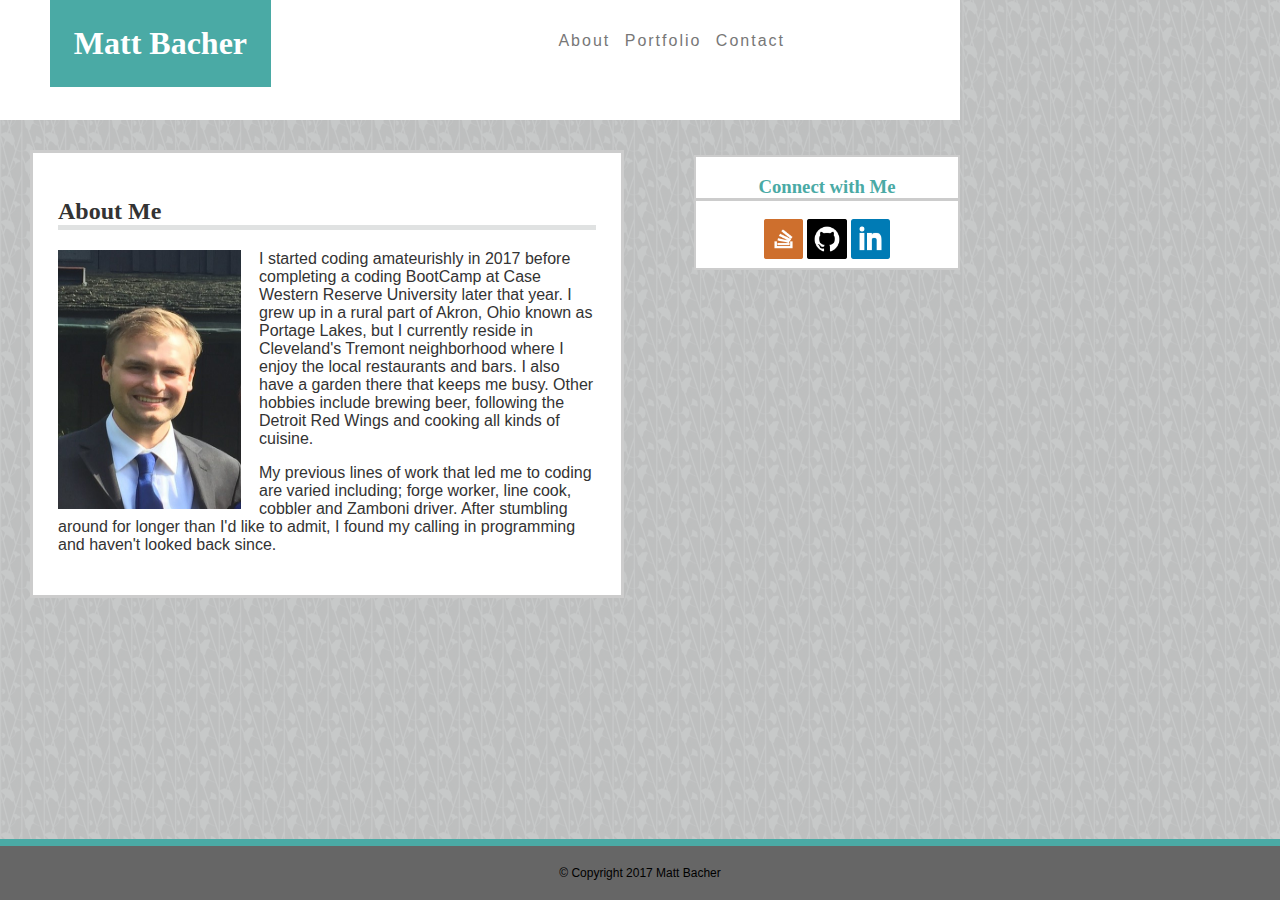
<file: index.html>
<!DOCTYPE html>
<html>
<head>
	<title>Matt Bacher's Portfolio | About Me</title>

	<!--<link rel="stylesheet" type="text/css" href="assets/css/reset.css">!-->

	<link rel="stylesheet" type="text/css" href="assets/css/style.css">

</head>
<body>
	<header>
		<h1>Matt Bacher</h1>
		
		<nav>		
			<a class="navBar" href="index.html">About</a>
			<a class="navBar" href="portfolio.html">Portfolio</a>
			<a class="navBar" href="contact.html">Contact</a>			
		</nav>
	
	</header>

	<aside>
		<h3>Connect with Me</h3>
		<a href="https://stackoverflow.com/users/8286429/m-bacher" target="_blank"><img class="myLinks" src="assets/images/stackoverflow.png"></a>
		<a href="https://github.com/redwinger" target="_blank"><img class="myLinks" src="assets/images/github.png"></a>
		<a href="#"><img class="myLinks" src="assets/images/linkedin.png"></a>	
	</aside>

	<div class="background">
		<div class="mainContent">
			<h2>About Me</h2>
			<img id="me" src="assets/images/aboutMePic.JPG" alt="Matt Bacher">
	
				<p class= "aboutme">
					I started coding amateurishly in 2017 before completing a coding BootCamp at Case Western Reserve University later that year. I grew up in a rural part of Akron, Ohio known as Portage Lakes, but I currently reside in Cleveland's Tremont neighborhood where I enjoy the local restaurants and bars. I also have a garden there that keeps me busy. Other hobbies include brewing beer, following the Detroit Red Wings and cooking all kinds of cuisine.
				</p>
				<p class="aboutme">
					My previous lines of work that led me to coding are varied including; forge worker, line cook, cobbler and Zamboni driver.  After stumbling around for longer than I'd like to admit, I found my calling in programming and haven't looked back since.
				</p>
		</div>	
	<div>

	

		<footer>
			&copy; Copyright 2017 Matt Bacher
		</footer>

	</body>

</html>
</file>
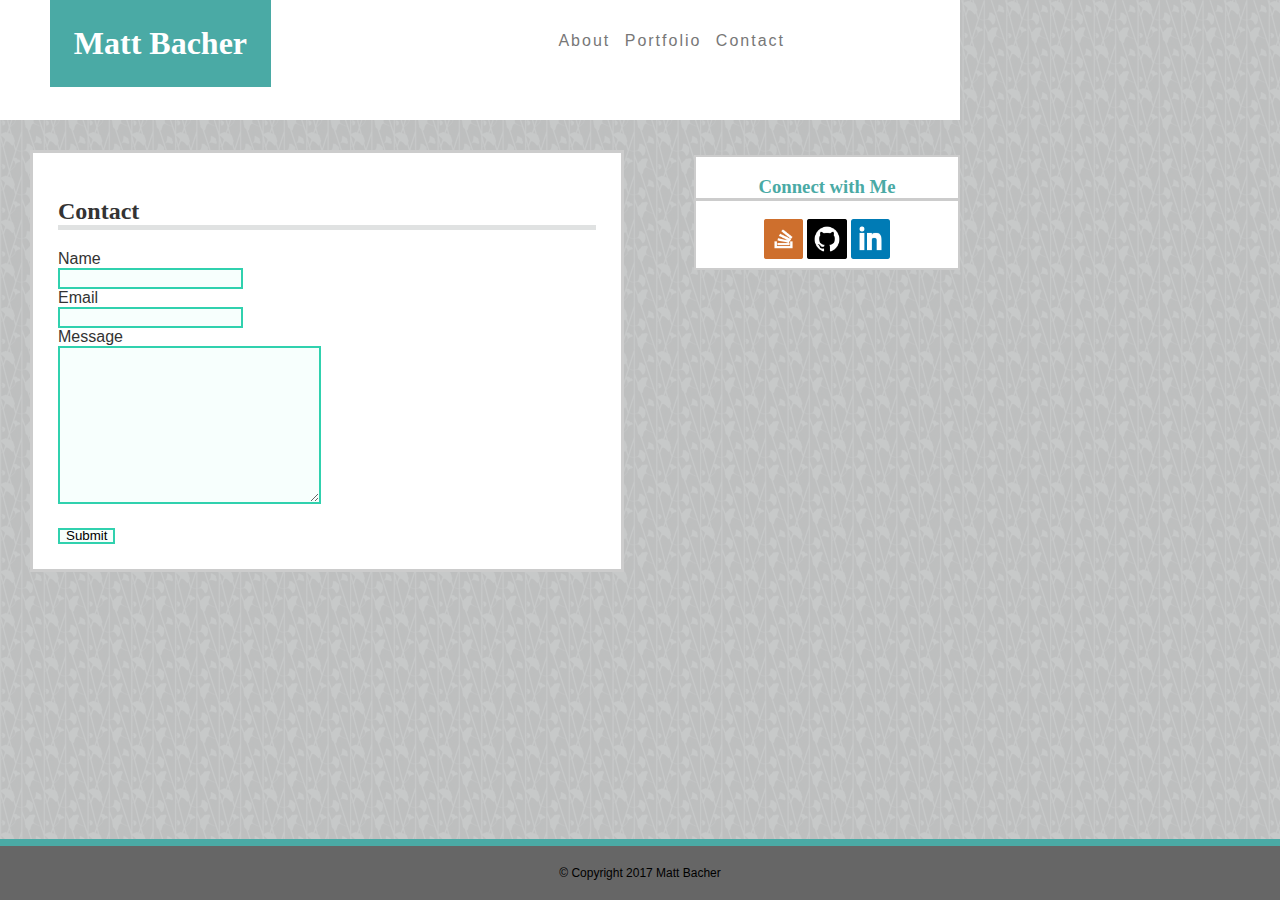
<file: contact.html>
<!DOCTYPE html>
<html>
<head>
	<title>Matt Bacher's Portfolio | Contact</title>

	<!--<link rel="stylesheet" type="text/css" href="assets/css/reset.css">!-->

	<link rel="stylesheet" type="text/css" href="assets/css/style.css">
</head>

<body>
	<header>
		<h1>Matt Bacher</h1>

		<nav>		
			<a class="navBar" href="index.html">About</a>
			<a class="navBar" href="portfolio.html">Portfolio</a>
			<a class="navBar" href="contact.html">Contact</a>			
		</nav>

	</header>

	<aside>
		<h3>Connect with Me</h3>
		<a href="https://stackoverflow.com/users/8286429/m-bacher" target="_blank"><img class="myLinks" src="assets/images/stackoverflow.png"></a>
		<a href="https://github.com/redwinger" target="_blank"><img class="myLinks" src="assets/images/github.png"></a>
		<a href="https://www.linkedin.com/in/matt-bacher-a28539145/?trk=uno-choose-ge-no-intent&dl=no" target="_blank"><img class="myLinks" src="assets/images/linkedin.png"></a>	
	</aside>
	
	<div class="mainContent">
		<h2>Contact</h2>
		<form action="#">
			Name <br>
			<input class="form"  type="text" name="name">
			<br>
			Email <br>
			<input class="form" type="text" name="Email">
			<br>
			Message <br>
			<textarea class="form" name="Message" rows="15" cols="30"></textarea> <br>
			<br>
			<button class="form">Submit</button>
		</form>
	</div>
	<footer>
			&copy; Copyright 2017 Matt Bacher
	</footer>
</body>
</html>
</file>
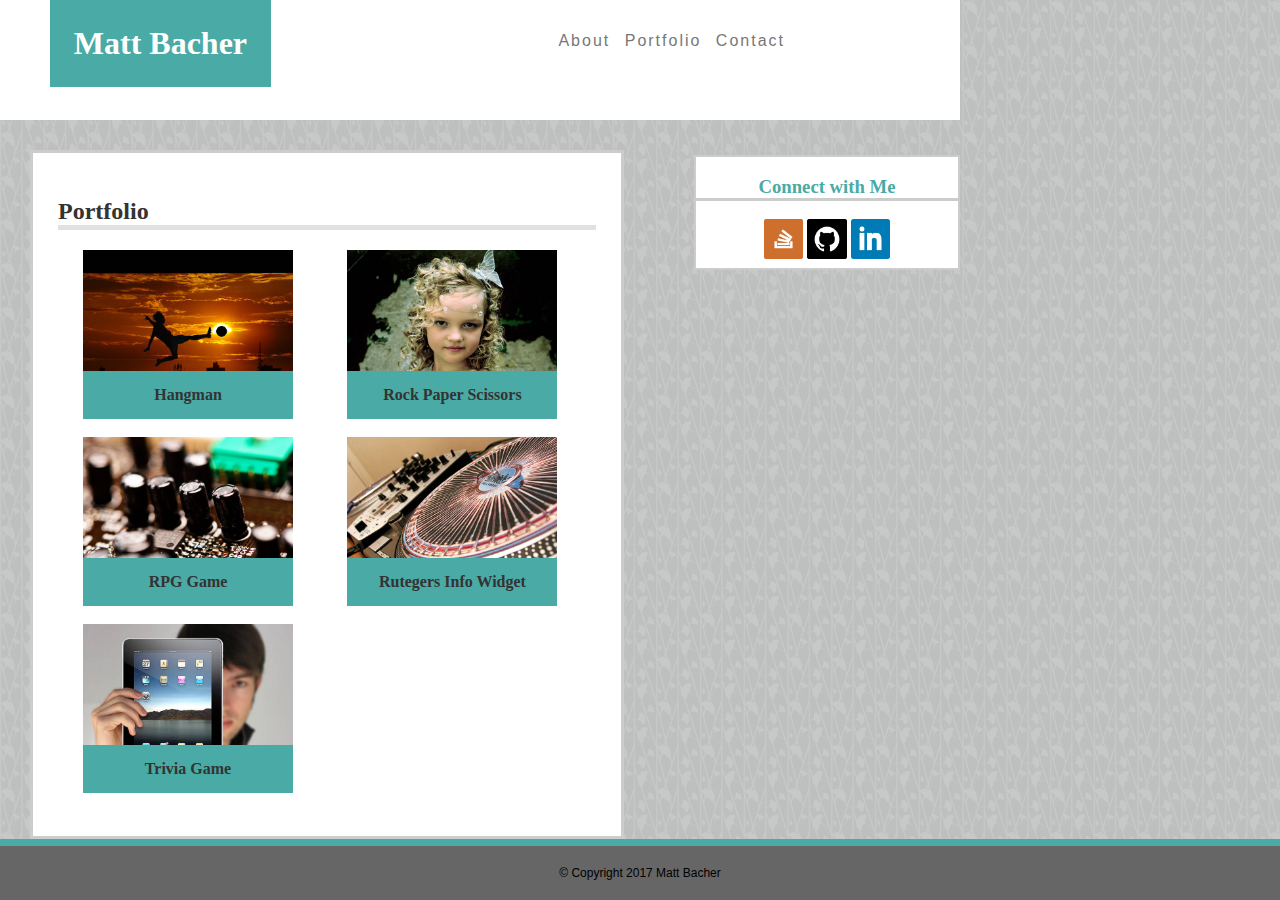
<file: portfolio.html>
<!DOCTYPE html>
<html>
<head>
	<title>Matt Bacher's Portfolio</title>

	<link rel="stylesheet" type="text/css" href="assets/css/style.css">
</head>
<body>
	<header>
		<h1>Matt Bacher</h1>

		<nav>		
			<a class="navBar" href="index.html">About</a>
			<a class="navBar" href="portfolio.html">Portfolio</a>
			<a class="navBar" href="contact.html">Contact</a>			
		</nav>

	</header>

	<aside>
		<h3>Connect with Me</h3>
		<a href="https://stackoverflow.com/users/8286429/m-bacher" target="_blank"><img class="myLinks" src="assets/images/stackoverflow.png"></a>
		<a href="https://github.com/redwinger" target="_blank"><img class="myLinks" src="assets/images/github.png"></a>
		<a href="#"><img class="myLinks" src="assets/images/linkedin.png"></a>	
	</aside>

	<div class="mainContent">

		<h2>Portfolio</h2>

		<div class="imageContainer">
			<img class="projectImgs" src="assets/images/hangman.jpg">
				<h4 class="banner">Hangman</h4>
		</div>

		<div class="imageContainer">
			<img class="projectImgs" src="assets/images/rockPaperScissors.jpg">
				<h4 class="banner">Rock Paper Scissors</h4>
		</div>

		<div class="imageContainer">
			<img class="projectImgs" src="assets/images/RPGgame.jpg">
				<h4 class="banner">RPG Game</h4>
		</div>

		<div class="imageContainer">
			<img class="projectImgs" src="assets/images/rutegersInfoWidget.jpg">
				<h4 class="banner">Rutegers Info Widget</h4>
		</div>

		<div class="imageContainer">
			<img class="projectImgs" src="assets/images/triviaGame.jpg">
				<h4 class="banner">Trivia Game</h4>
		</div>

	</div>

	<footer>
			&copy; Copyright 2017 Matt Bacher
	</footer>
	
</body>
</html>
</file>
<file: assets/css/style.css>
* {
	font-family: Arial, 'Helvetica Neue', Helvetica, sans-serif;
	box-sizing: border-box;
}
body {
width: 960px;
background-image: url("../images/wild_flowers.png");
margin: 0px;

}

.background {
	background-image: url("../images/wild_flowers.png");
}
.mainContent {
	padding: 25px;
  	margin-left: 30px;
  	margin-top: 30px;
  	color: #333;
  	background: #fff;
  	width: 594px;
  	overflow: auto;
  	float: left;
  	border: 3px solid #CCC;
}

.aboutme {
	background: #fff;
}

.form{
	background: #f7fffd;
	border: 2px solid #30d1ae;
	line-height: 10px;
}

.navBar {
	background: #fff;
	text-decoration: none;
	color: #777;
	text-align: center;
	letter-spacing: 2px;
	overflow: hidden;
}

.myLinks {
	width: 15%;
	height: 15%;
	margin-bottom: 5px;
}

.imageContainer {
	display: inline-block;
	width: 210px;
	height: 157px;
	position: relative;
	margin-bottom: 30px;
	margin-right: 25px;
	margin-left: 25px;	
}

.projectImgs {
	width: 100%;
	height: 100%;
}

.banner {
	position: absolute;
	top: 100px;
	background: #4aaaa5;
	padding: 15px;
	width: 100%;
	text-align: center;
}

#me {
	float: left;
	width: 183px; 
	height: 259px;
	margin-right: 18px;
}

form {
	background: #fff;
}

aside {
	float: right;
	border: 2px solid #ccc;
	background: #fff;
	width: 266px;
	overflow-wrap: all;
	margin-left: 15px;
	margin-top: 35px;
	color: #4aaaa5;
	text-align: center;

}
header{
	background: #fff;
	overflow: hidden;
	margin: 0px;
	height: 120px;

}

footer {
	text-align: center;
	background: #666666;
	font-size: 12px;
	position: fixed;
	bottom: 0px;
	width: 100%;
	padding: 20px;
	border-top: 7px solid #4aaaa5;
}

h1 {
	margin: 0px;
	padding: 25px 15px;
	background: #4aaaa5;
	text-align: center;
	width: 23%;
	overflow: auto;
	position: relative;
	top: 0px;
	right: -50px;
	color: #fff;
}

nav {
	float: right;
	background: #fff;
	position: relative;
	right: 175px;
	bottom: 55px;
	word-spacing: 10px;
}

h2 {
	background: #ffffff;
	border-bottom: 5px solid #e0e2e2;
}

h3 {
	border-bottom: 3px solid #ccc;
}

h1, h2, h3, h4 {
	font-family: Georgia, Times, 'Times New Roman', serif;
}
</file>
